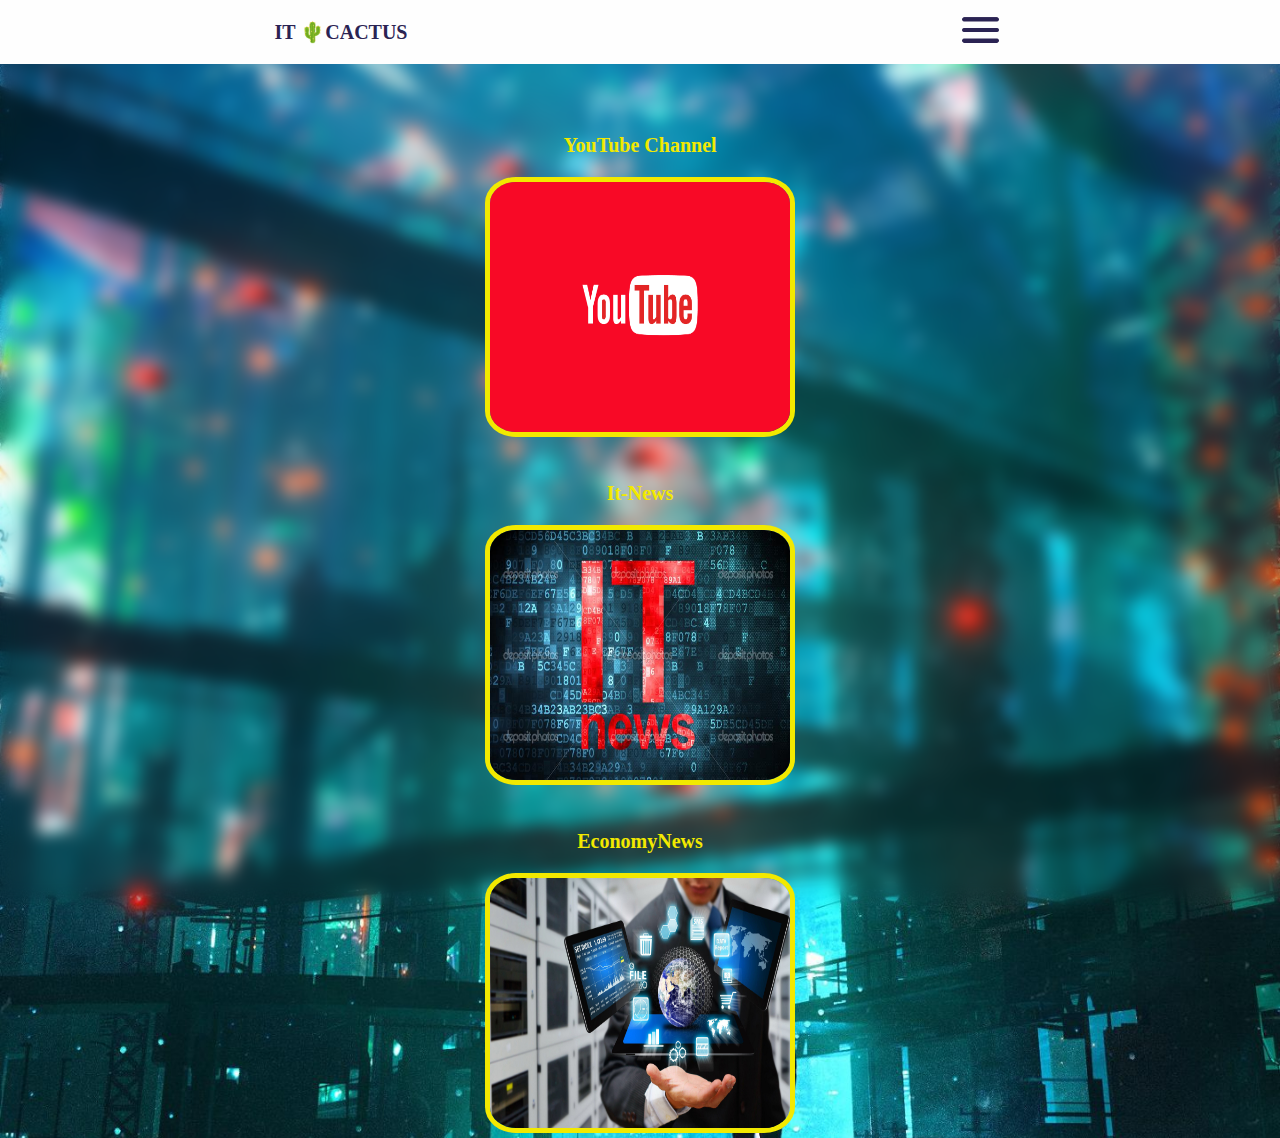
<file: index.html>
<!DOCTYPE html>
<html lang="en">
<head>
    <meta charset="UTF-8">
    <meta name="viewport" content="width=device-width, initial-scale=1.0">
    <title>ITCACTUS</title>
    <link rel="shortcut icon" href="./image/titleimg.png" type="image/x-icon">

    <link rel="stylesheet" href="./css/index.css">
</head>
<body>
    <header>
        
        <div class="headerBlock">
            
            <div class="headerRight">
                <p style="color: #2A2353;"><span style="color: #2A2353;">IT 🌵</span>CACTUS</p>
            </div>
            
            <div class="headerLeft">
                
                <button type="button" class="menu-button" id="menuButton">
                    <img src="./image/menu.png" alt="Menu" class="menuIcon" title="Icon made by Pixel perfect from www.flaticon.com">
                </button>
                
                <nav id="menu" class="hidden-menu">
                    <ul>
                        <li>jfkdhk</li>
                    </ul>
                </nav>
                
            </div>
            
        </div>
 
    </header>
    
    <main class="main">
        
        <div class="ItBlocks">
            <!-- Блок YouTube -->
            <div class="itCactusYoutube">
                <p style="text-align: center;">YouTube Channel</p>
                <a href="./pages/youtubeVideos.html" onclick="handleClick(event, this)">
                    <img src="./image/youtubeicon.png" alt="YouTube">
                </a>
            </div>
    
            <!-- Блок It-News -->
            <div class="itCactusNews">
                <p style="text-align: center;">It-News</p>
                <a href="#" onclick="handleClick(event, this)">
                    <img src="./image/itnews.jpg" alt="ItNews">
                </a>
            </div>
    
            <!-- Блок EconomyNews -->
            <div class="itCactusNews">
                <p style="text-align: center;">EconomyNews</p>
                <a href="#" onclick="handleClick(event, this)">
                    <img src="./image/5d3cd173ffb408c42747fa251d7ba582.jpg" alt="YouTube">
                </a>
            </div>
        </div>
        
    </main>
    
    <script src="/js/main.js"></script>
    
</body>

</html>
</file>
<file: css/index.css>
body{
    color: #f2e900;
    font-size: 20px;
    font-weight: bold;
    padding: 0;
    margin: 0; /* Убирает отступы по умолчанию */
    min-height: 100vh; /* Занимает минимум всю высоту экрана */
    background: url(../image/img1.akspic.ru-kiberpank_art_dangyuz-art-cifrovoe_iskusstvo-kiberpank-anime_art-1440x2560.jpg);
    background-repeat: no-repeat;
    background-size: cover;
    background-position: center; /* Центрирует изображение */
    background-attachment: fixed; /* Фиксирует фон при прокрутке (опционально) */
}

body::before {
    content: "";
    position: absolute;
    top: 0;
    left: 0;
    width: 100%;
    height: 100%;
    background: url(../image/img1.akspic.ru-kiberpank_art_dangyuz-art-cifrovoe_iskusstvo-kiberpank-anime_art-1440x2560.jpg)
                no-repeat center center / cover;
    filter: blur(8px); /* здесь размытие */
    z-index: -1; /* отправляем назад */
}

.headerBlock {
    display: flex;
    align-items: center;
    justify-content: space-around;
    background-color: #fefefe; 
}

.main{
    display: flex;
    flex-direction: column;
    align-items: center;
    margin-top: 50px;
}

.ItBlocks img {
    width: 300px !important;
    height: 250px !important;
    border-radius: 10%;
    border: 5px solid #f2e900;
}

.menuIcon{
    width: 37px;
    height: 34px;
}

.menu-button {
    background-color: transparent;    
    border: none;
}

.hidden-menu {
    display: none;
}

#menu {
    background-color: #2A2353;
    width: 200px;
    color: #fefefe;
}

/**/


/* Общие стили для контейнера */
.ItBlocks {
    display: flex
;
    gap: 20px;
    justify-content: center;
    flex-direction: column;
    align-items: center;
}

.itCactusYoutube, 
.itCactusNews {
        transition: transform 0.3s cubic-bezier(0.4, 0, 0.2, 1);
        transform-origin: center;
}

.itCactusYoutube:hover,
.itCactusNews:hover {
        transform: scale(1.02);
}

.highlight {
        transform: scale(1.1) !important;
        z-index: 10;
}
</file>
